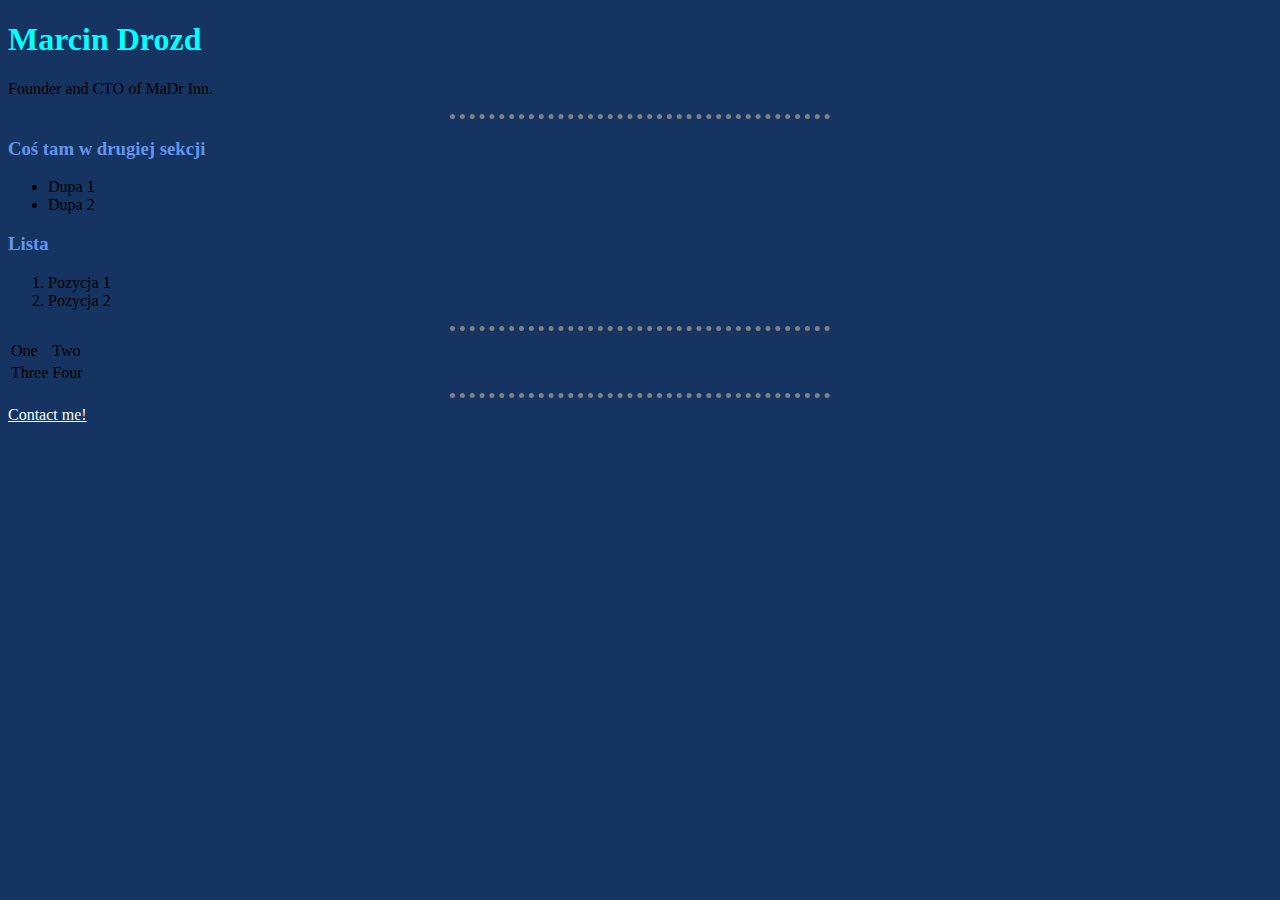
<file: index.html>
<!DOCTYPE html>
<html lang="en" dir="ltr">

<head>
  <meta charset="utf-8">
  <title>MaDr's web page</title>
  <link rel="stylesheet" href="css/styles.css">
</head>

<body>
  <h1>Marcin Drozd</h1>
  <p>Founder and CTO of MaDr Inn.</p>
  <hr>
  <h3>Coś tam w drugiej sekcji</h3>
  <ul>
    <li>Dupa 1</li>
    <li>Dupa 2</li>
  </ul>
  <h3>Lista</h3>
  <ol>
    <li>Pozycja 1</li>
    <li>Pozycja 2</li>
  </ol>
  <hr>
  
  <table>
    <tr>
        <td>One</td><td>Two</td>
    </tr>
    <tr>
        <td>Three</td><td>Four</td>
    </tr>
</table>      


  <hr>
    <a href="contact-me.html">Contact me!</a>
</body>

</html>
</file>
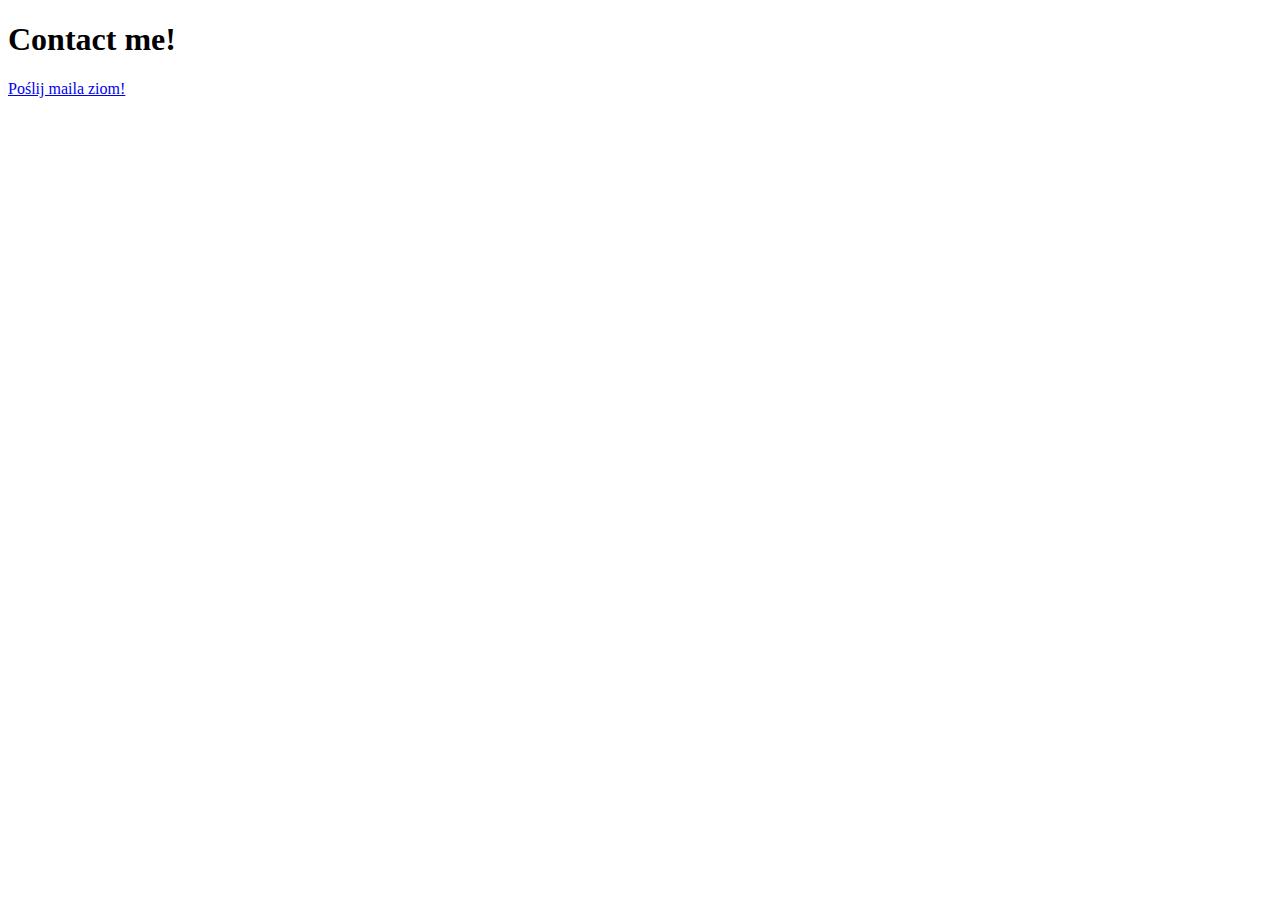
<file: contact-me.html>
<!DOCTYPE html>
<html lang="en">
<head>
    <meta charset="UTF-8">
    <meta http-equiv="X-UA-Compatible" content="IE=edge">
    <meta name="viewport" content="width=device-width, initial-scale=1.0">
    <title>Document</title>
</head>
<body>
    <h1>Contact me!</h1>
    <a href="mailto:emdode@gmail.com">Poślij maila ziom!</a>
</body>
</html>
</file>
<file: css/styles.css>
body {
  background-color: #153462;
}

hr {
  border-style: none;
  border-top-style: dotted;
  border-color: grey;
  border-width: 5px;
  width: 30%;
}

h1 {
  color: aqua;
}

h3 {
  color: cornflowerblue;
}

a {
  color: azure;
}
</file>
